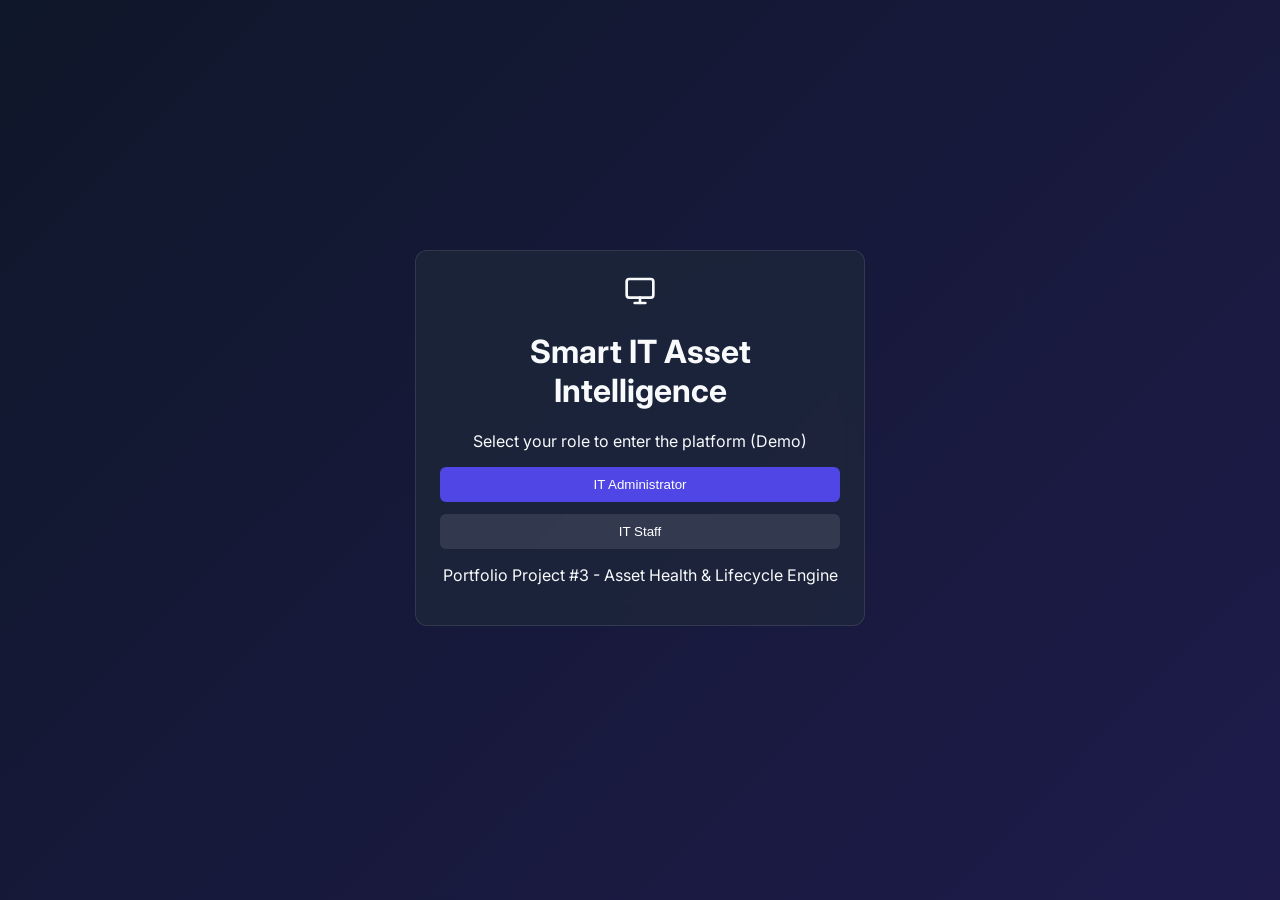
<file: src/main/resources/static/index.html>
<!DOCTYPE html>
<html lang="en">
<head>
    <meta charset="UTF-8">
    <meta name="viewport" content="width=device-width, initial-scale=1.0">
    <title>Smart IT Asset Intelligence | Login</title>
    <link rel="stylesheet" href="css/style.css">
    <link href="https://fonts.googleapis.com/css2?family=Inter:wght@300;400;500;600;700&display=swap" rel="stylesheet">
</head>
<body class="login-body">
    <div class="login-container glass-panel">
        <div class="login-header">
            <div class="logo">
                <svg width="32" height="32" viewBox="0 0 24 24" fill="none" stroke="currentColor" stroke-width="2" stroke-linecap="round" stroke-linejoin="round"><rect x="2" y="3" width="20" height="14" rx="2" ry="2"></rect><line x1="8" y1="21" x2="16" y2="21"></line><line x1="12" y1="17" x2="12" y2="21"></line></svg>
            </div>
            <h1>Smart IT Asset Intelligence</h1>
            <p>Select your role to enter the platform (Demo)</p>
        </div>
        <div class="login-roles">
            <button class="btn btn-primary btn-block" onclick="login('ADMIN')">IT Administrator</button>
            <button class="btn btn-secondary btn-block" onclick="login('STAFF')">IT Staff</button>
        </div>
        <div class="login-footer">
            <p>Portfolio Project #3 - Asset Health & Lifecycle Engine</p>
        </div>
    </div>
    <script>
        function login(role) {
            localStorage.setItem('userRole', role);
            window.location.href = 'dashboard.html';
        }
    </script>
</body>
</html>
</file>
<file: src/main/resources/static/css/style.css>
:root {
    --primary: #4f46e5;
    --primary-hover: #4338ca;
    --bg-dark: #0f172a;
    --panel-bg: rgba(30, 41, 59, 0.7);
    --text-main: #f8fafc;
    --text-muted: #94a3b8;
    --success: #10b981;
    --warning: #f59e0b;
    --danger: #ef4444;
    --info: #3b82f6;
    --border: rgba(255, 255, 255, 0.1);
}

body {
    margin: 0;
    font-family: 'Inter', sans-serif;
    background-color: var(--bg-dark);
    color: var(--text-main);
}

.login-body {
    display: flex;
    align-items: center;
    justify-content: center;
    height: 100vh;
    background: linear-gradient(135deg, #0f172a 0%, #1e1b4b 100%);
}

.glass-panel {
    background: var(--panel-bg);
    backdrop-filter: blur(10px);
    border: 1px solid var(--border);
    border-radius: 12px;
    padding: 24px;
    margin-bottom: 24px;
}

.max-w-md { max-width: 600px; }
.full-width { grid-column: 1 / -1; }

.login-container {
    width: 100%;
    max-width: 400px;
    text-align: center;
}

.btn {
    padding: 10px 16px;
    border-radius: 6px;
    border: none;
    font-weight: 500;
    cursor: pointer;
    transition: all 0.2s;
    text-decoration: none;
    display: inline-block;
}

.btn-primary { background: var(--primary); color: white; }
.btn-primary:hover { background: var(--primary-hover); }
.btn-secondary { background: rgba(255, 255, 255, 0.1); color: white; }
.btn-secondary:hover { background: rgba(255, 255, 255, 0.2); }
.btn-block { display: block; width: 100%; margin-bottom: 12px; }

.app-container { display: flex; min-height: 100vh; }
.sidebar { width: 250px; background: rgba(15, 23, 42, 0.9); border-right: 1px solid var(--border); }
.sidebar-header { padding: 24px; border-bottom: 1px solid var(--border); }
.nav-links { list-style: none; padding: 0; margin: 0; }
.nav-links li a { display: block; padding: 16px 24px; color: var(--text-muted); text-decoration: none; }
.nav-links li.active a, .nav-links li a:hover { background: rgba(255, 255, 255, 0.05); color: white; }

.main-content { flex: 1; padding: 24px; overflow-y: auto; }
.top-bar { display: flex; justify-content: space-between; align-items: center; margin-bottom: 24px; }

.kpi-grid { display: grid; grid-template-columns: repeat(auto-fit, minmax(200px, 1fr)); gap: 16px; margin-bottom: 24px; }
.kpi-card { background: var(--panel-bg); border: 1px solid var(--border); border-radius: 8px; padding: 16px; text-align: center; }
.kpi-value { font-size: 2rem; font-weight: 700; margin: 8px 0; }
.kpi-label { color: var(--text-muted); font-size: 0.875rem; }

.charts-grid { display: grid; grid-template-columns: repeat(auto-fit, minmax(400px, 1fr)); gap: 24px; }
.chart-card { height: 350px; display: flex; flex-direction: column; }
.chart-card canvas { flex: 1; min-height: 0; }

.data-table { width: 100%; border-collapse: collapse; text-align: left; }
.data-table th, .data-table td { padding: 12px; border-bottom: 1px solid var(--border); }
.data-table th { color: var(--text-muted); font-weight: 600; }
.data-table tbody tr:hover { background: rgba(255, 255, 255, 0.02); }

.badge { padding: 4px 8px; border-radius: 4px; font-size: 0.75rem; font-weight: 600; text-transform: uppercase; }
.badge-success { background: rgba(16, 185, 129, 0.2); color: var(--success); }
.badge-warning { background: rgba(245, 158, 11, 0.2); color: var(--warning); }
.badge-danger { background: rgba(239, 68, 68, 0.2); color: var(--danger); }
.badge-info { background: rgba(59, 130, 246, 0.2); color: var(--info); }

.form-group { margin-bottom: 16px; }
.form-group label { display: block; margin-bottom: 8px; color: var(--text-muted); font-weight: 500; }
.form-group input, .form-group select { width: 100%; padding: 10px; background: rgba(0, 0, 0, 0.2); border: 1px solid var(--border); border-radius: 6px; color: white; box-sizing: border-box;}
.form-group input:focus, .form-group select:focus { outline: none; border-color: var(--primary); }

.details-grid { display: grid; grid-template-columns: repeat(auto-fit, minmax(300px, 1fr)); gap: 24px; }
.details-row { display: flex; justify-content: space-between; padding: 8px 0; border-bottom: 1px solid rgba(255,255,255,0.05); }
.details-row span:first-child { color: var(--text-muted); }

.health-score-container { font-size: 3rem; font-weight: 700; text-align: center; margin: 20px 0; }
.risk-factors { list-style: disc; padding-left: 20px; color: var(--warning); }
</file>
